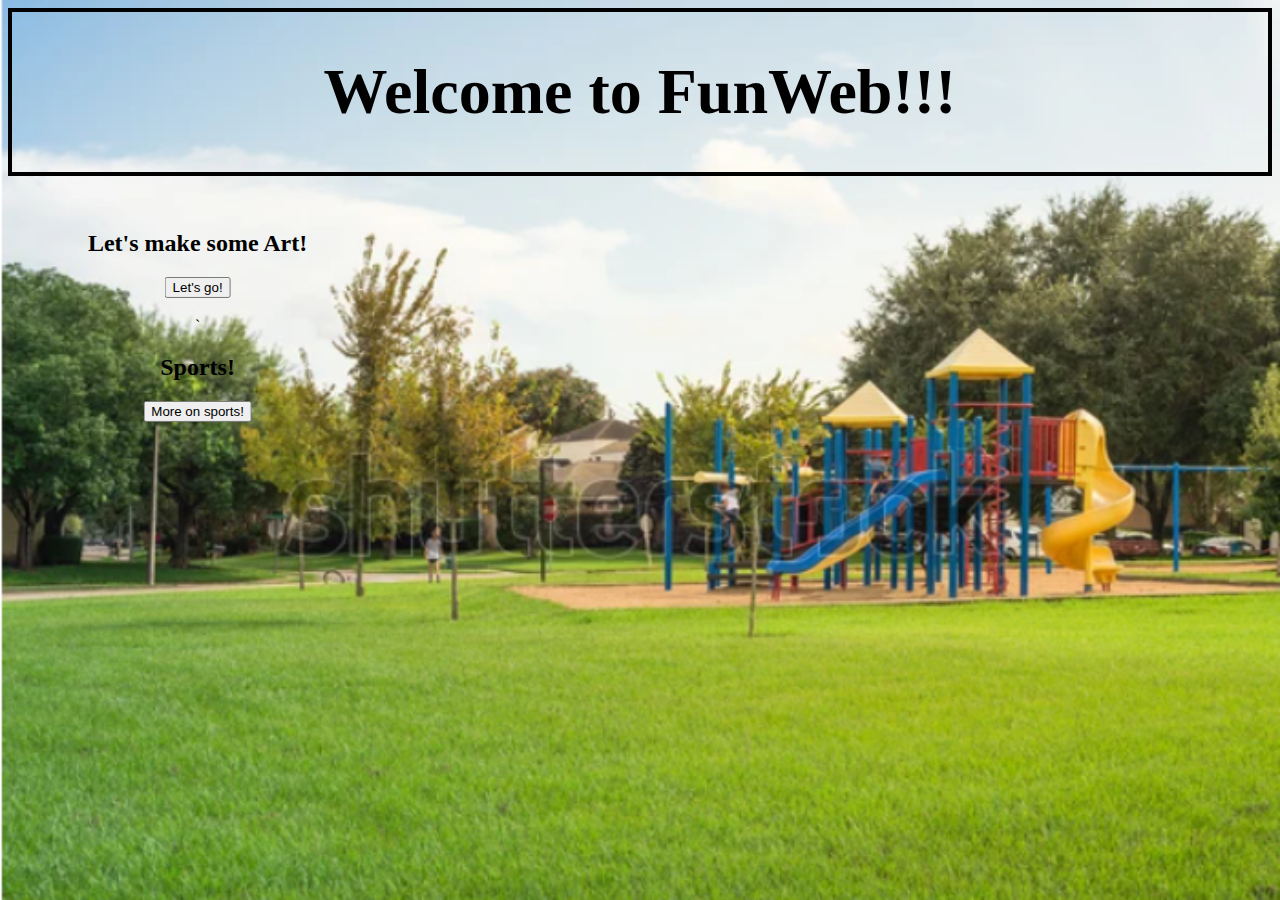
<file: index.html>
<!DOCTYPE html>
<html>
    <meta name="viewport" content="width=device-width, initial-scale=1.0">
<head> <!--- tell the site to get its stylesheet from "style.css"-->
    <link rel="stylesheet" href="style.css">
</head>
<div class = "site-title"> <!--- this class controls what goes in the title spot of the site-->
    <h1> Welcome to FunWeb!!! </h1>
</div>
<div class ="art-title">       <!--- this class controls the art se3ction and buttoin -->
    <h2>Let's make some Art!</h2>   
    <script src='artButton.js'></script>
    <button onclick='artButton()'>Let's go!</button>  <!-- whenbutton is clicked-->
</div>
<div class ="sport-title">`<!--- this class controls the sport section and buttoin -->
    <h2>Sports!</h2> 
    <button onclick ='sportButton()'>More on sports!</button>  

</div>
</html>
</file>
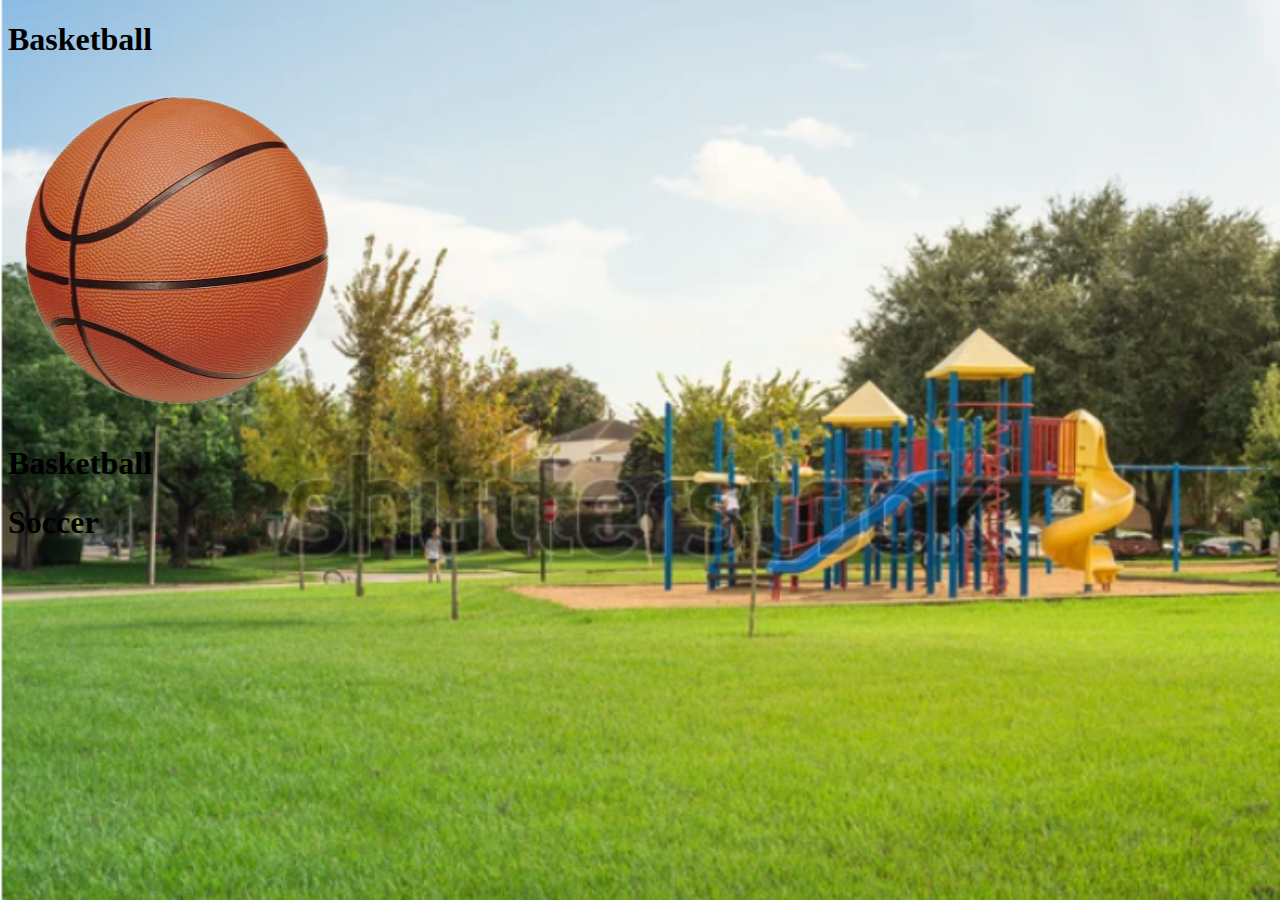
<file: sports.html>
<!DOCTYPE html>

<html>
<meta name="viewport" content="width=device-width, initial-scale=1.0">
<head> <!--- tell the site to get its stylesheet from "style.css"-->
    <link rel="stylesheet" href="style.css">
</head>
<body> 
    <script>     
        document.cookie = 'cookie1=value1; SameSite=Lax';
    </script>    
    <div id = "basketballDiv">
        <h1> Basketball </h1>
        <script src='artButton.js'></script>
        <input type="image" src="basket.png" name="saveForm " onclick='nbaHighlights()'>
        <iframe width="560" height="315" src="https://www.youtube.com/embed/4bdVR_EkhKs" title="YouTube video player" frameborder="0" allow="accelerometer; autoplay; clipboard-write; encrypted-media; gyroscope; picture-in-picture" allowfullscreen></iframe>    </div>
    <h1> Basketball </h1>
    <h1> Soccer </h1>


</body>


</html>
</file>
<file: style.css>
body{
    background-image: url('playground.png');
    background-size: cover;
    background-color: blue;
}
.site-title{ 
    text-align: center;
    font-size: 200%; 
    border: 4px solid black;
}
.art-title{ 
    text-align: center;
    top: 50%;
    left: 50%;
    transform: translate(-35%,50%);
    font: Helvetica;
    border: 12px black;
}
.sport-title{ 
    text-align: center;
    top: 50%; /* i ahve not figured out how this scaling works for moving things on teh site */
    left: 50%;
    transform: translate(-35%,50%);
    font: Helvetica;
    border: 12px black;
}
.sport-page{
    text-align: left;
    top:10%;
    left: 10%;
}
</file>
